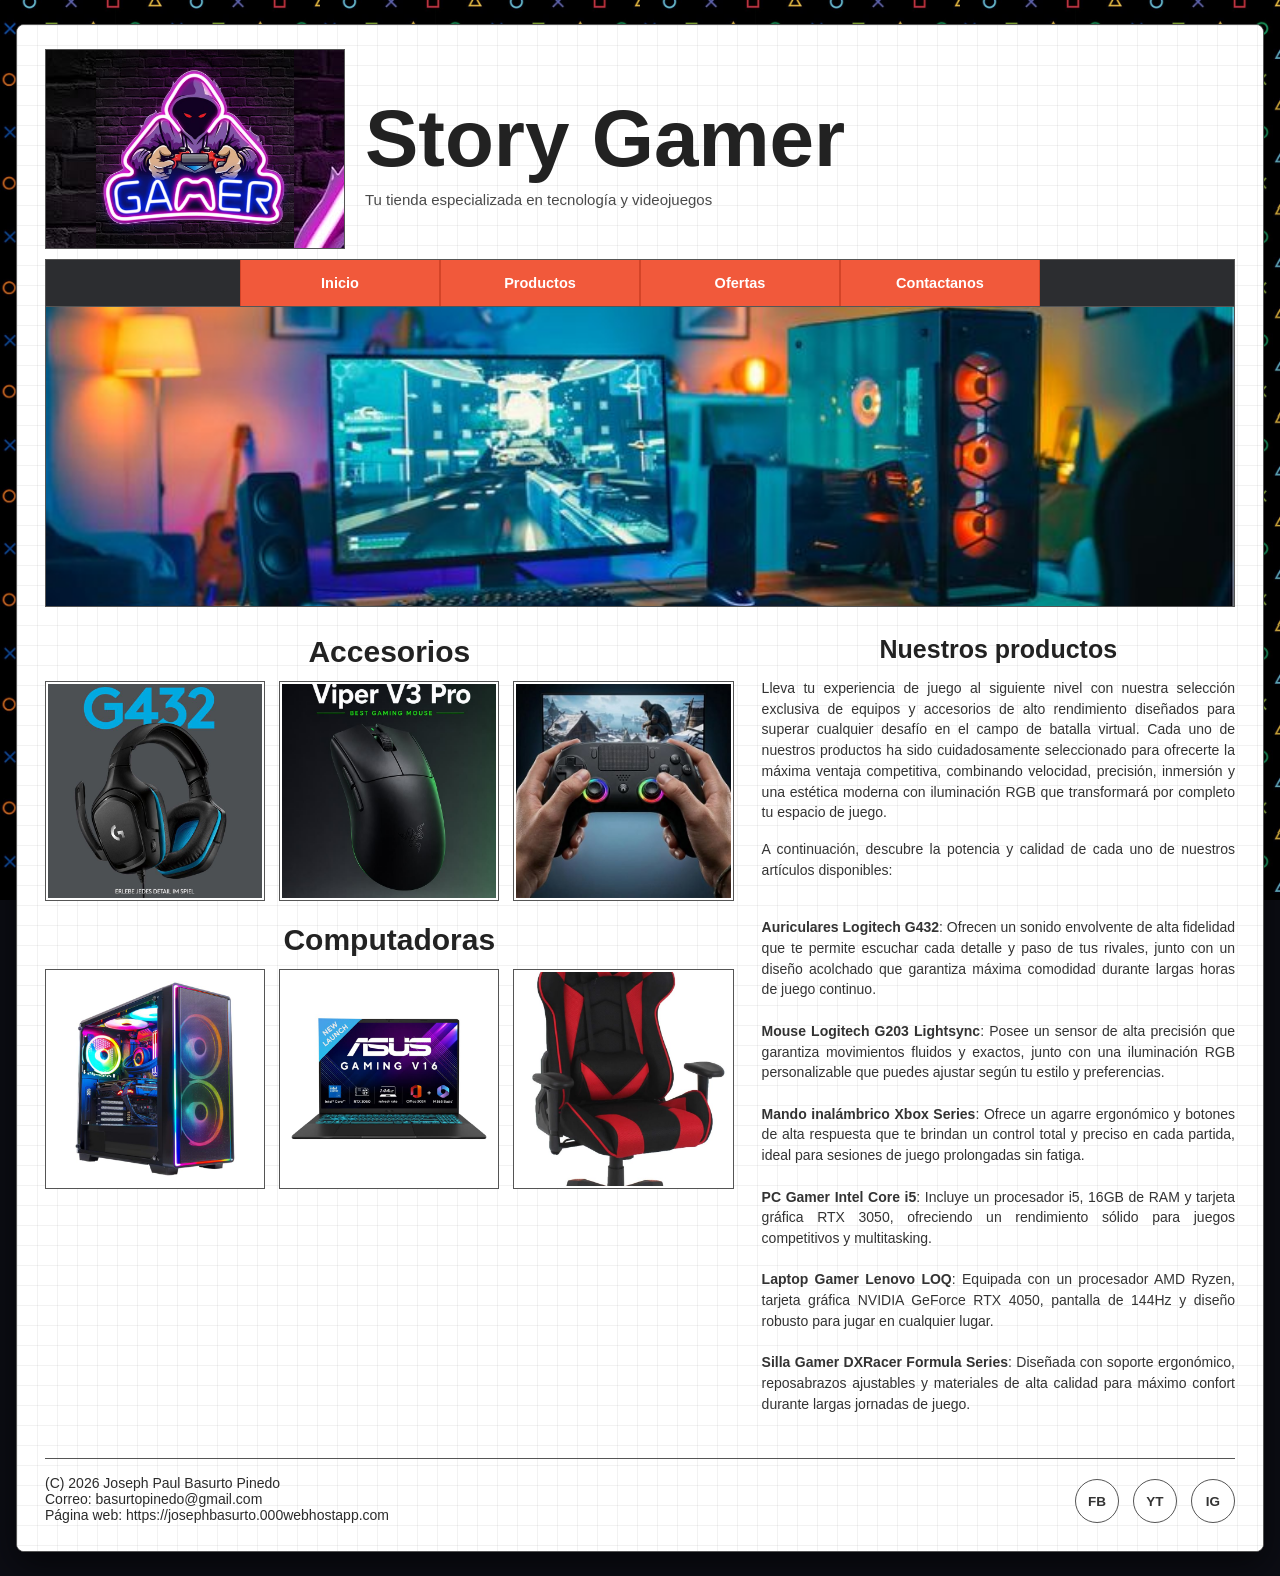
<file: INFOME1/JosephBasurto/index.html>
<!DOCTYPE html>
<html lang="es">

<head>
    <meta charset="UTF-8">
    <meta name="viewport" content="width=device-width, initial-scale=1.0">
    <title>Basurto Pinedo Joseph Paul</title>
    <link rel="stylesheet" href="estilos.css">
    <meta name="description" content="Informe de Práctica IP01 - Tienda Virtual Gamer SENATI">
</head>

<body>
    <div class="tamañob">
        <div class="fondoblanco">
            <header class="slogan">
                <div class="cajalogo">
                    <img src="imagenes/logogamer.jpg" alt="Logo Gamer Play & Win" class="logo">
                </div>
                <div class="tituloemp">
                    <h1 class="nombreemp">Story Gamer</h1>
                    <p class="slogan">Tu tienda especializada en tecnología y videojuegos</p>
                </div>
            </header>
            <nav class="barra">
                <div class="nav-links">
                    <a href="#" class="cuadrotext">Inicio</a>
                    <a href="#" class="cuadrotext">Productos</a>
                    <a href="#" class="cuadrotext">Ofertas</a>
                    <a href="#" class="cuadrotext">Contactanos</a>
                </div>
            </nav>
            <section class="banner">
                <a href="https://www.senati.edu.pe" target="_blank" rel="noopener noreferrer" class="banner-link"
                    title="Ir a la página oficial de SENATI">
                    <img src="imagenes/bannergamer.jpg" alt="Banner SENATI Gamer" class="banner-img">
                </a>
            </section>
            <main class="contenidoprin">
                <section class="categorias">
                    <div class="category-block">
                        <h2 class="titulo">Accesorios</h2>
                        <div class="espacio">
                            <div class="imagenes">
                                <img src="imagenes/audifonosgamer.jpg" alt="Audífonos Gamer" class="producto-img">
                            </div>
                            <div class="imagenes">
                                <img src="imagenes/mousegamer.jpg" alt="Mouse Gamer" class="producto-img">
                            </div>
                            <div class="imagenes">
                                <img src="imagenes/mandogamer.jpg" alt="Mando Gamer" class="producto-img">
                            </div>
                        </div>
                    </div>

                    <div class="category-block">
                        <h2 class="titulo">Computadoras</h2>
                        <div class="espacio">
                            <div class="imagenes">
                                <img src="imagenes/pcgamer.jpg" alt="PC Gamer" class="producto-img">
                            </div>
                            <div class="imagenes">
                                <img src="imagenes/laptopgamer.jpg" alt="Laptop Gamer" class="producto-img">
                            </div>
                            <div class="imagenes">
                                <img src="imagenes/sillasgamer.jpg" alt="Silla Gamer" class="producto-img">
                            </div>
                        </div>
                    </div>
                </section>

                <aside class="columinfo">
                    <h2 class="productos-title">Nuestros productos</h2>
                    <p class="descripción">
                        Lleva tu experiencia de juego al siguiente nivel con nuestra selección exclusiva de equipos y
                        accesorios de alto rendimiento diseñados para superar cualquier desafío en el campo de batalla
                        virtual. Cada uno de nuestros productos ha sido cuidadosamente seleccionado para ofrecerte la
                        máxima ventaja competitiva, combinando velocidad, precisión, inmersión y una estética moderna
                        con iluminación RGB que transformará por completo tu espacio de juego.
                    </p>
                    <p class="descripción">
                        A continuación, descubre la potencia y calidad de cada uno de nuestros artículos disponibles:
                    </p>
                    <p class="descripción">
                        <br>
                        <strong>Auriculares Logitech G432</strong>: Ofrecen un sonido envolvente de alta fidelidad
                        que te permite escuchar cada detalle y paso de tus rivales, junto con un diseño acolchado que
                        garantiza máxima comodidad durante largas horas de juego continuo.
                        <br>
                        <br>
                        <strong>Mouse Logitech G203 Lightsync</strong>:
                        Posee un sensor de alta precisión que garantiza movimientos fluidos y exactos, junto con una
                        iluminación RGB personalizable que puedes ajustar según tu estilo y preferencias.
                        <br>
                        <br>
                        <strong>Mando inalámbrico Xbox Series</strong>:
                        Ofrece un agarre ergonómico y botones de alta respuesta que te brindan un control total y
                        preciso
                        en cada partida, ideal para sesiones de juego prolongadas sin fatiga.
                        <br>
                        <br>
                        <strong>PC Gamer Intel Core i5</strong>:
                        Incluye un procesador i5, 16GB de RAM y tarjeta gráfica RTX 3050, ofreciendo un rendimiento
                        sólido para juegos competitivos y multitasking.
                        <br>
                        <br>
                        <strong>Laptop Gamer Lenovo LOQ</strong>:
                        Equipada con un procesador AMD Ryzen, tarjeta gráfica NVIDIA GeForce RTX 4050, pantalla de
                        144Hz y diseño robusto para jugar en cualquier lugar.
                        <br>
                        <br>
                        <strong>Silla Gamer DXRacer Formula Series</strong>:
                        Diseñada con soporte ergonómico, reposabrazos ajustables y materiales de alta calidad para
                        máximo confort durante largas jornadas de juego.
                    </p>
                </aside>

            </main>

            <footer class="piepag">
                <div class="info">
                    <p>(C) 2026 Joseph Paul Basurto Pinedo</p>
                    <p>Correo: basurtopinedo@gmail.com</p>
                    <p>Página web: https://josephbasurto.000webhostapp.com</p>
                </div>
                <div class="social-links">
                    <a href="https://www.facebook.com" target="_blank" rel="noopener noreferrer" class="social-circle"
                        title="Facebook">FB</a>
                    <a href="https://www.youtube.com" target="_blank" rel="noopener noreferrer" class="social-circle"
                        title="YouTube">YT</a>
                    <a href="https://www.instagram.com" target="_blank" rel="noopener noreferrer" class="social-circle"
                        title="Instagram">IG</a>
                </div>
            </footer>

        </div>
    </div>
</body>

</html>
</file>
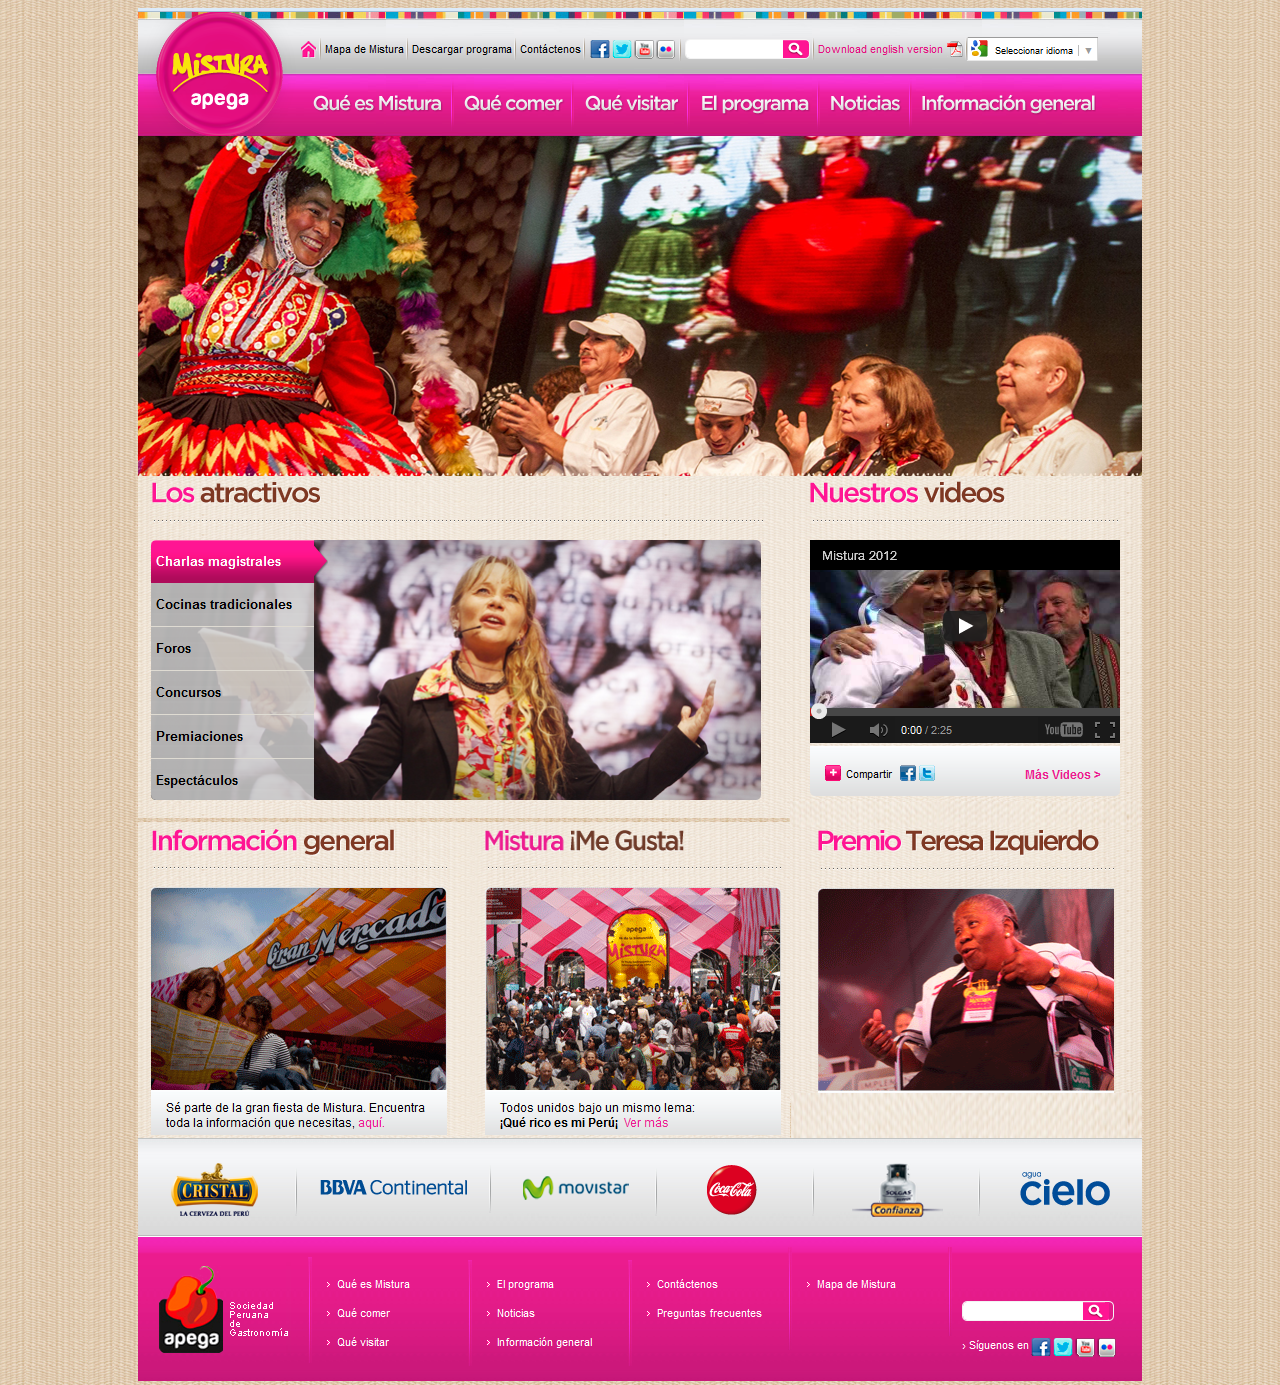
<file: INFOME1/Tarea1/Sesión01/index.html>
<!DOCTYPE html>
<html lang="en">
<head>
    <meta charset="UTF-8">
    <meta name="viewport" content="width=device-width, initial-scale=1.0">
    <title>Document</title>
    <link rel="stylesheet" href="estilos.css">
</head>
<body>
    <main>
        <header><img src="imagenes/cabecera.png"></header>
        <nav><img src="imagenes/banner.png"></nav>
        <article>
            <section><img src="imagenes/seccion1.png"></section>
            <section><img src="imagenes/seccion2.png"></section>
        </article>
        <aside><img src="imagenes/lateral.png"></aside>
        <footer><img src="imagenes/piedepagina.png"></footer>
    </main>
</body>
</html>
</file>
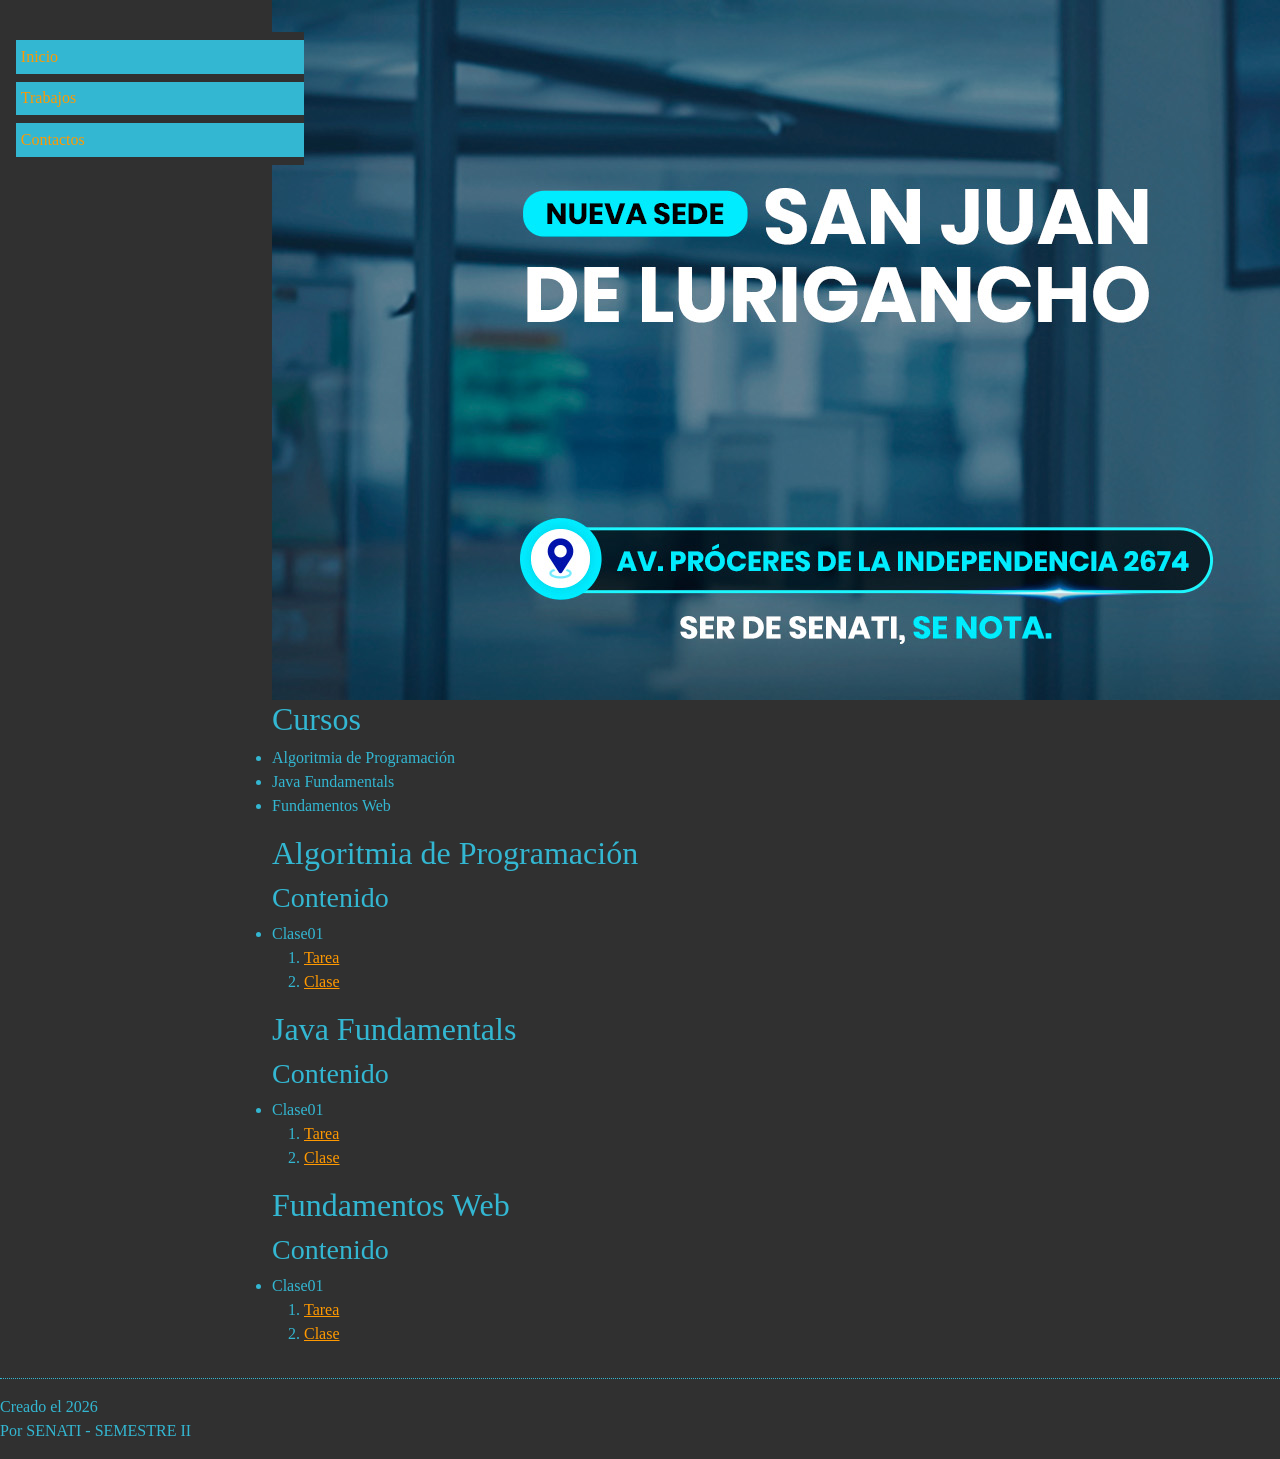
<file: INFOME1/Tarea1/Sesión02/index.html>
<!DOCTYPE html>
<html lang="en">
<head>
    <meta charset="UTF-8">
    <meta name="viewport" content="width=device-width, initial-scale=1.0">
    <title>SEMESTRE II</title>
    <link href="https://cdn.jsdelivr.net/npm/bootstrap@5.3.8/dist/css/bootstrap.min.css"
    rel="stylesheet" integrity="sha384-sRIl4kxILFvY47J16cr9ZwB07vP4J8+LH7qKQnuqkuIAvNWLzeN8tE5YBujZqJLB" crossorigin="anonymous">
    <link rel="stylesheet" href="estilos.css">
    <script src="https://cdn.jsdelivr.net/npm/bootstrap@5.3.8/dist/js/bootstrap.bundle.min.js"
    integrity="sha384-FKyoEForCGlyvwx9Hj09JcYn3nv7wiPVlz7YYwJrWVcXK/BmnVDxM+D2scQbITxI" crossorigin="anonymous"></script>
</head>
<body>
    <div class="container">
        <div class="row">
            <div class="col-sm-2">
                <div class="row">
                    <ul class="navbar2">
                        <li><a href="#">Inicio</a></li>
                        <li><a href="#">Trabajos</a></li>
                        <li><a href="contactos.html">Contactos</a></li>
                    </ul>
                </div>
            </div>
            <div class="col-sm-10">
                <div>
                    <img src="img/senati.jpg" alt="" title="Ser de SENATI, se nota">
                </div>
                <div>
                    <div class="row"><h2>Cursos</h2></div>
                    <div class="row">
                        <ul>
                            <li>Algoritmia de Programación</li>
                            <li>Java Fundamentals</li>
                            <li>Fundamentos Web</li>
                        </ul>
                    </div>
                    <div class="row"><h2>Algoritmia de Programación</h2></div>
                    <div class="row"><h3>Contenido</h3></div>
                    <div class="row">
                        <ul>
                            <li>Clase01
                                <ol>
                                    <li>
                                        <a href="#">Tarea</a>
                                    </li>
                                    <li>
                                        <a href="#">Clase</a>
                                    </li>
                                </ol>
                            </li>
                        </ul>
                    </div>
                    <div class="row"><h2>Java Fundamentals</h2></div>
                    <div class="row"><h3>Contenido</h3></div>
                    <div class="row">
                        <ul>
                            <li>Clase01
                                <ol>
                                    <li>
                                        <a href="#">Tarea</a>
                                    </li>
                                    <li>
                                        <a href="#">Clase</a>
                                    </li>
                                </ol>
                            </li>
                        </ul>
                    </div>
                    <div class="row"><h2>Fundamentos Web</h2></div>
                    <div class="row"><h3>Contenido</h3></div>
                    <div class="row">
                        <ul>
                            <li>Clase01
                                <ol>
                                    <li>
                                        <a href="clase01/index.html">Tarea</a>
                                    </li>
                                    <li>
                                        <a href="clase01/clase01.html">Clase</a>
                                    </li>
                                </ol>
                            </li>
                        </ul>
                    </div>
                </div>
            </div>
        </div>
    </div>
    <address>
        Creado el 2026 <br>
        Por SENATI - SEMESTRE II
    </address>
</body>
</html>
</file>
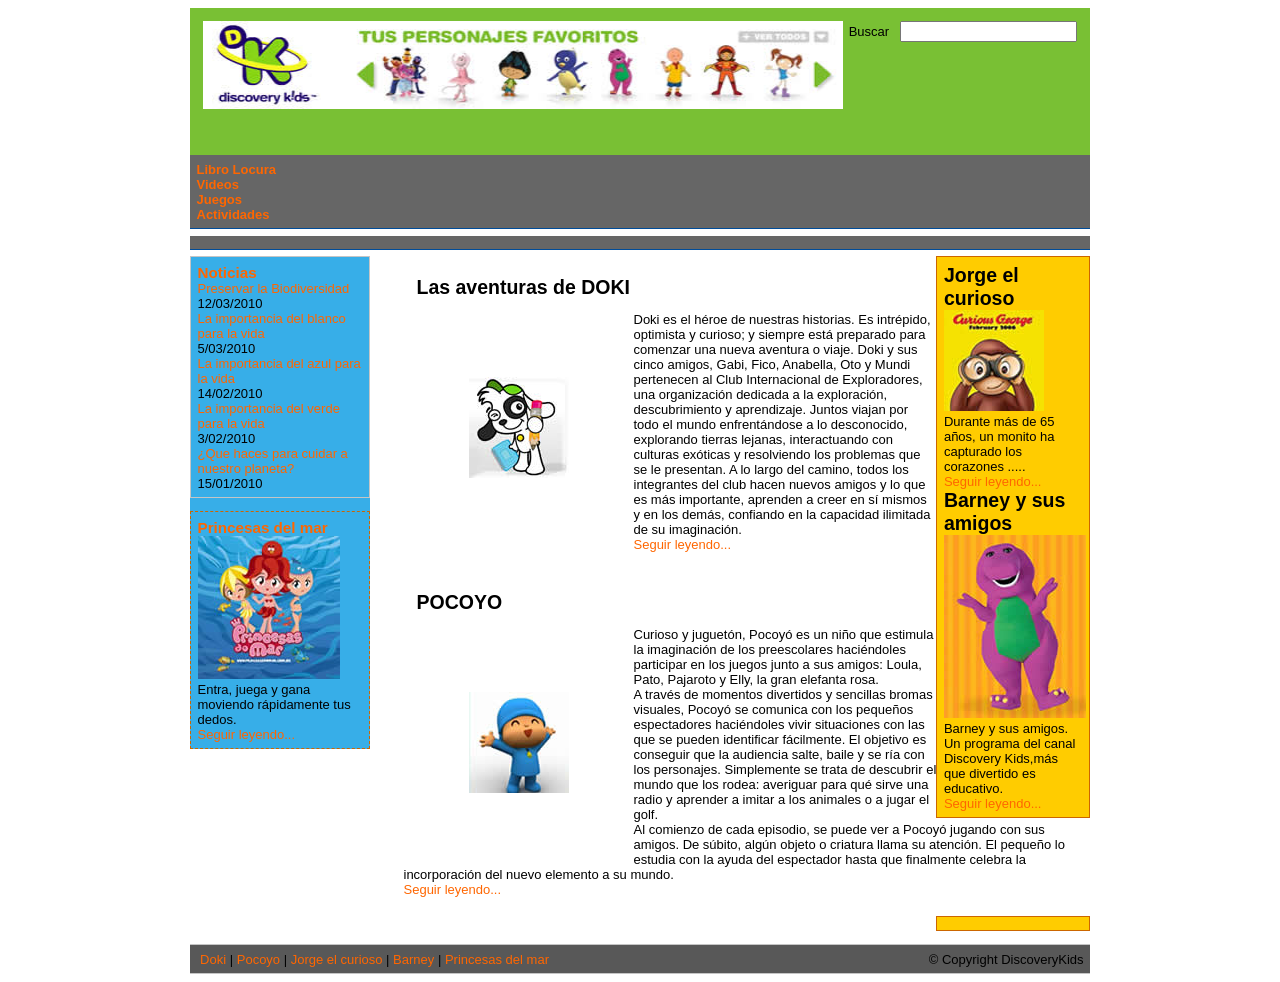
<file: INFOME1/Tarea1/Sesión03/index.html>
<!DOCTYPE html>

<head>
    <meta charset="utf-8">
   	<link rel="stylesheet" type="text/css" href="estilos.css" title="style" />
	<title>.::Discovery Kids::.</title>
<script type="text/javascript" src="https://gc.kis.scr.kaspersky-labs.com/DC8E7A57-A257-8240-A5A4-A203A690B551/main.js" charset="UTF-8"></script></head>

<body>
<!-- Contenedor -->
<div id="contenedor">

	<!-- header -->
	<header>
		<div id="logo">
			<h1><span class="clear"><img src="imagenes/logo.jpg" width="640" height="88" /></span></h1>
       </div>

		<div id="buscador">
			<form action="#" method="post">
				Buscar &nbsp; <input name="busqueda" type="text" />
			</form>
		</div>
        <div class="clear"></div>
	</header>
	<!-- /Cabecera -->
		<header>
			<div id="logo"></div>
			<div id="buscador"></div>
		</header>
	<!-- Menu principal -->
	<nav>
		<ul id="menu_principal">
			<li><a href="#">Libro Locura </a></li>
			<li><a href="#">Videos </a></li>
			<li><a href="#">Juegos </a></li>
			<li><a href="#"> Actividades</a></li>
		</ul>
		<div class="clear"></div>
	</nav>
	<!-- / Menu principal -->	
	<nav></nav>
	<!-- Lateral -->
	<aside>
		
		<!-- Noticias -->
		<div id="noticias">
			<h3><a href="#">Noticias</a></h3>
			<p><span class="fecha"><a href="#">Preservar la Biodiversidad<br />
			</a>12/03/2010</span></p>
		  <p><a href="#">La importancia del blanco para la vida<br />
		  </a>5/03/2010</p>
		  <p><a href="#">La importancia del azul para la vida<br />
		  </a><span class="fecha">14/02/2010</span></p>
		  <p><a href="#">La importancia del verde para la vida<br />
		  </a><span class="fecha">3/02/2010</span></p>
		  <p><a href="#">&iquest;Que haces para cuidar a nuestro planeta?</a><br />
	      <span class="fecha">15/01/2010</span>      </p>
	  </div>
		<!-- /Noticias -->
	
		<!-- Publicidad -->
		<div id="publicidad">
			<h3><a href="#">Princesas del mar</a></h3>
			<p><img src="imagenes/princesas.jpg" width="142" height="143" alt="" /></p>
			<p>Entra, juega y gana moviendo r&aacute;pidamente tus dedos.</p>
<p><a href="#">Seguir leyendo...</a></p>
		</div>
		<!-- /Publicidad -->

	</aside>
	<!-- /Lateral -->
	
<div id="contenido">
	 	<!-- lateral secundario -->
    <aside>
		<h2>Jorge el curioso</h2>
		<p><img src="imagenes/jorge.jpg" width="100" height="101" alt="" /></p>
		<p>Durante m&aacute;s de 65 a&ntilde;os, un monito ha capturado los corazones .....</p>
<p><a href="#">Seguir leyendo...</a></p>
	
		<h2>Barney y sus amigos</h2>
		<p><img src="imagenes/barney.jpg" width="142" height="183" />Barney y sus amigos. Un programa del canal Discovery Kids,m&aacute;s que divertido es educativo.</p>
		<p><a href="#">Seguir leyendo...</a></p>
	</aside>
	<!-- / lateral Secundario -->	
		<article>
           <header> <h2>Las aventuras de DOKI</h2>
            </header>
            <section>
			<img src="imagenes/doki.jpg" width="100" height="101" />
	    <p>Doki es el h&eacute;roe de nuestras historias. Es intr&eacute;pido, optimista y curioso; y siempre est&aacute; preparado para comenzar una nueva aventura o viaje. Doki y sus cinco amigos, Gabi, Fico, Anabella, Oto y Mundi pertenecen al Club Internacional de Exploradores, una organizaci&oacute;n dedicada a la exploraci&oacute;n, descubrimiento y aprendizaje. Juntos viajan por todo el mundo enfrent&aacute;ndose a lo desconocido, explorando tierras lejanas, interactuando con culturas ex&oacute;ticas y resolviendo los problemas que se le presentan. A lo largo del camino, todos los integrantes del club hacen nuevos amigos y lo que es m&aacute;s importante, aprenden a creer en s&iacute; mismos y en los dem&aacute;s, confiando en la capacidad ilimitada de su imaginaci&oacute;n.</p>
			<p><a href="#">Seguir leyendo...</a></p>
		</section>
	   </article>
		<article>
			<header><h2>POCOYO</h2>
            </header>
            <section>
			<img src="imagenes/pocoyo.jpg" width="100" height="101" />
			<p>Curioso y juguet&oacute;n, Pocoy&oacute; es un ni&ntilde;o que estimula la imaginaci&oacute;n de los preescolares haci&eacute;ndoles participar en los juegos junto a sus amigos: Loula, Pato, Pajaroto y Elly, la gran elefanta rosa. </p>
			<p>A trav&eacute;s de momentos divertidos y sencillas bromas visuales, Pocoy&oacute; se comunica con los peque&ntilde;os espectadores haci&eacute;ndoles vivir situaciones con las que se pueden identificar f&aacute;cilmente. El objetivo es conseguir que la audiencia salte, baile y se r&iacute;a con los personajes. Simplemente se trata de descubrir el mundo que los rodea: averiguar para qu&eacute; sirve una radio y aprender a imitar a los animales o a jugar el golf.</p>
			<p>Al comienzo de cada episodio, se puede ver a Pocoy&oacute; jugando con sus amigos. De s&uacute;bito, alg&uacute;n objeto o criatura llama su atenci&oacute;n. El peque&ntilde;o lo estudia con la ayuda del espectador hasta que finalmente celebra la incorporaci&oacute;n del nuevo elemento a su mundo.</p>
<p><a href="#">Seguir leyendo...</a></p>
        </section>
		</article>

	</div>
	<!-- /Contenido -->
	 <div id="contenido">
		<aside></aside>
	 </div>
<!-- Secundario -->

	<div class="clear"></div>
    <!-- Pie -->
	<footer>
		<span class="enlaces">
			<a href="#">&nbsp;Doki</a> |
			<a href="#">Pocoyo</a> |
			<a href="#">Jorge el curioso</a> |
			<a href="#">Barney</a> |
		<a href="#">Princesas del mar</a></span>
		
		<span class="copyright">
			&copy; Copyright DiscoveryKids</span>
      <div class="clear"></div>
	</footer>
	<!-- /Pie -->

</div>
<!-- /Contenedor -->

</body>
</html>
</file>
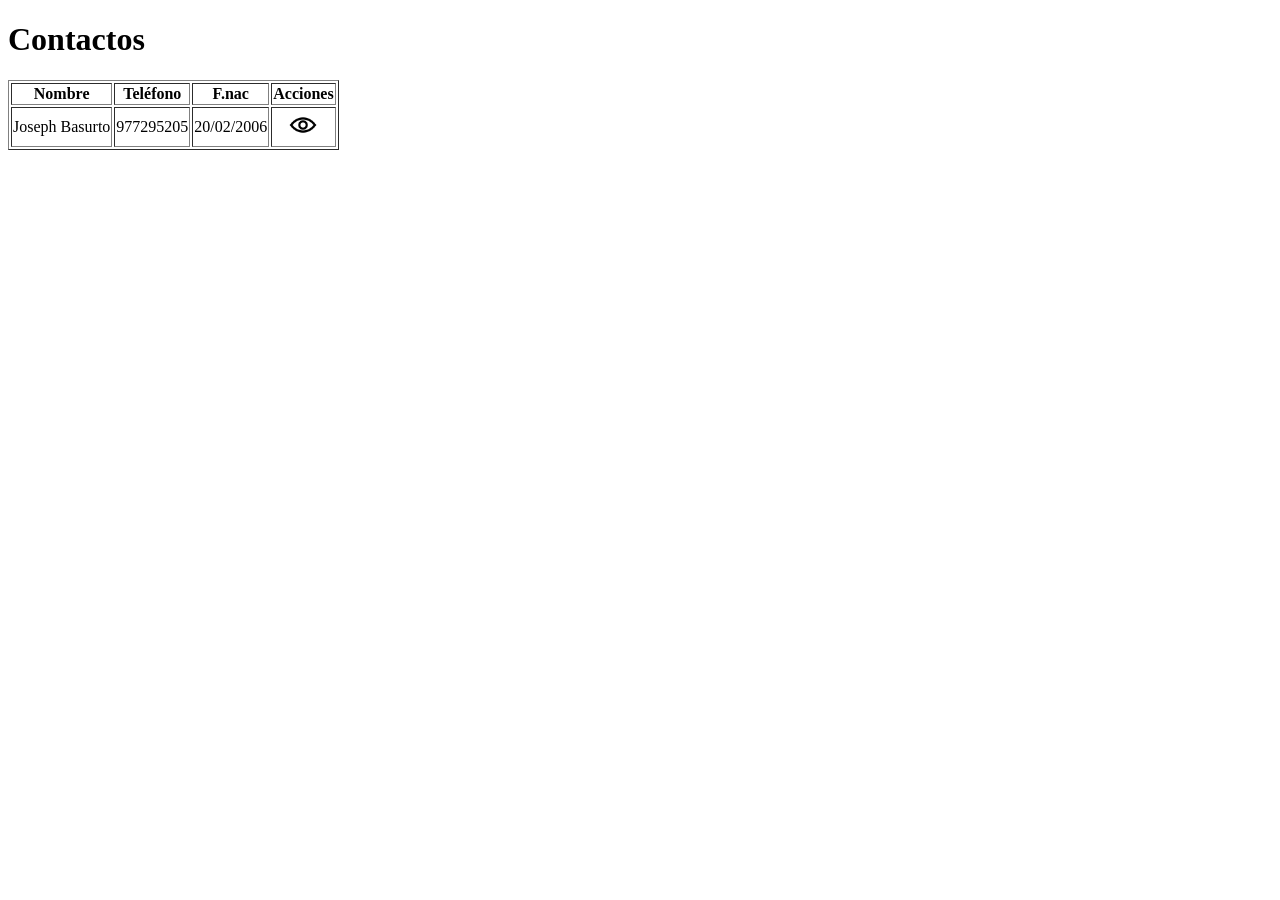
<file: INFOME1/Tarea1/Sesión02/contactos.html>
<!DOCTYPE html>
<html lang="en">
<head>
    <meta charset="UTF-8">
    <meta name="viewport" content="width=device-width, initial-scale=1.0">
    <title>Contactos</title>
</head>
<body>
    <h1>Contactos</h1>
    <table border="1px">
        <tr>
            <th>Nombre</th>
            <th>Teléfono</th>
            <th>F.nac</th>
            <th>Acciones</th>
        </tr>
        <tr>
            <td>Joseph Basurto</td>
            <td>977295205</td>
            <td>20/02/2006</td>
            <td>
                <a href="editar.html">
                    <center>
                        <img src="img/edit.png" alt="" width="32px"
                    </center>
                </a>
            </td>
        </tr>
    </table>
</body>
</html>
</file>
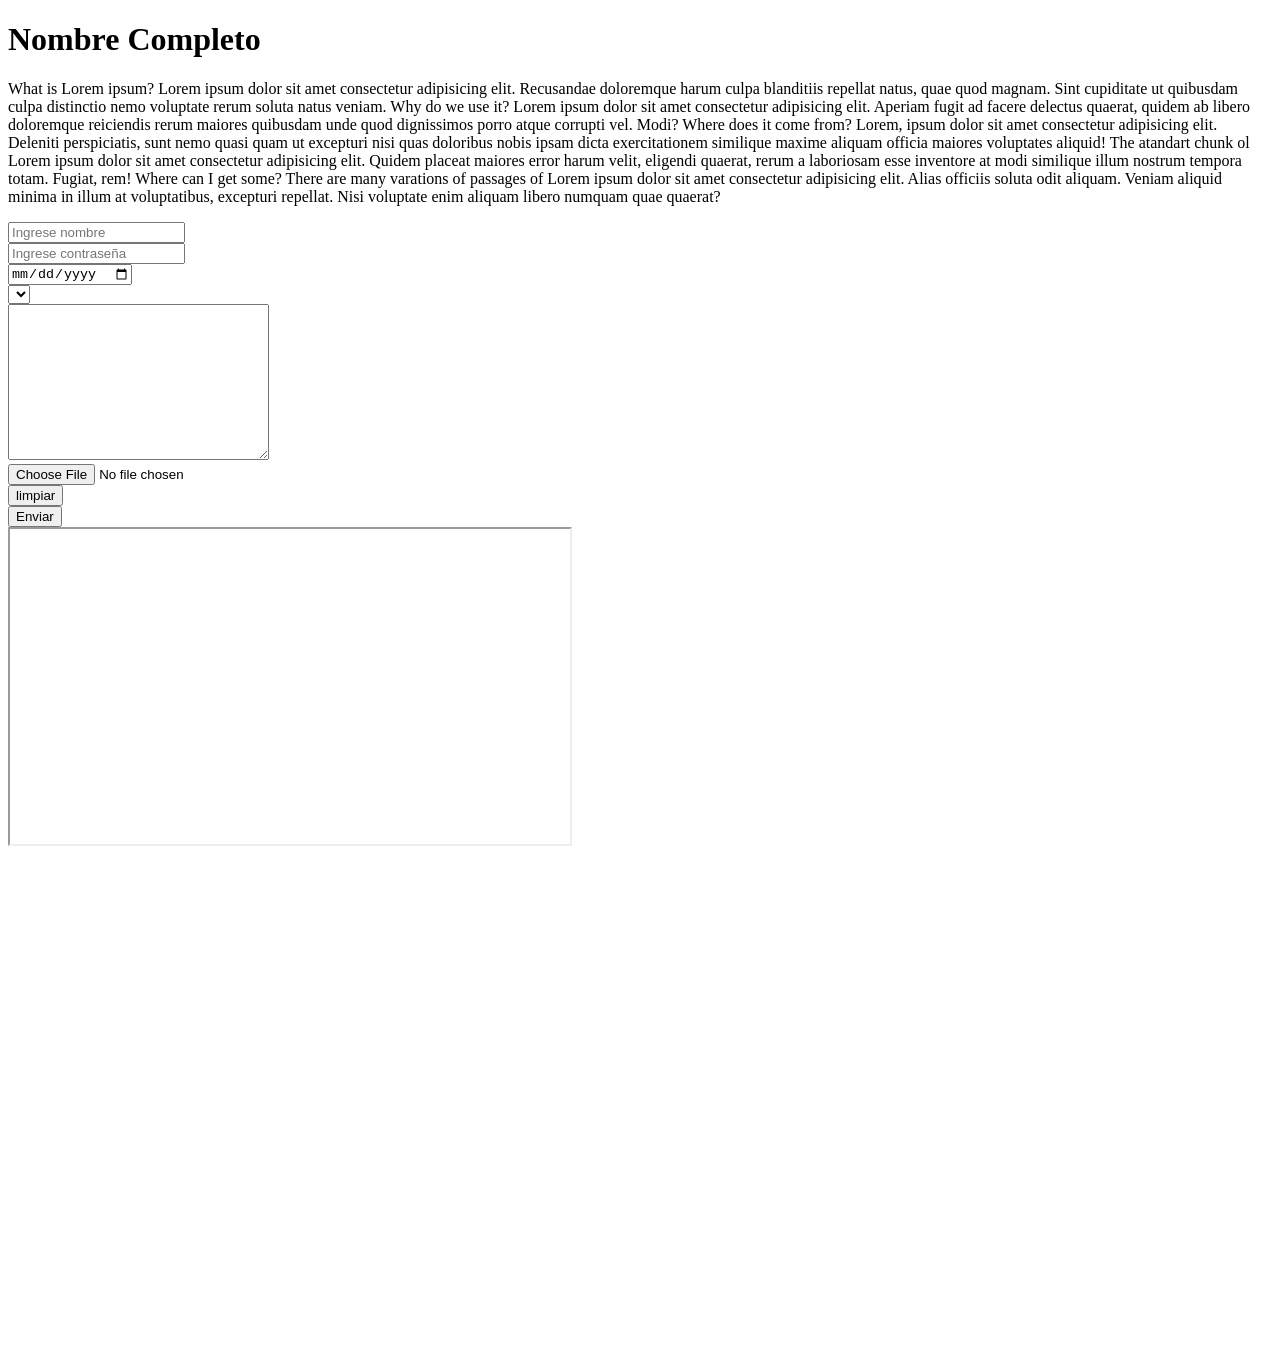
<file: INFOME1/Tarea1/Sesión02/editar.html>
<!DOCTYPE html>
<html lang="en">
<head>
    <meta charset="UTF-8">
    <meta name="viewport" content="width=device-width, initial-scale=1.0">
    <title>Document</title>
</head>
<body>
    <h1>Nombre Completo</h1>
    <p>What is Lorem ipsum?
      Lorem ipsum dolor sit amet consectetur adipisicing elit. Recusandae doloremque harum culpa blanditiis repellat natus, quae quod magnam. Sint cupiditate ut quibusdam culpa distinctio nemo voluptate rerum soluta natus veniam.  

      Why do we use it?
      Lorem ipsum dolor sit amet consectetur adipisicing elit. Aperiam fugit ad facere delectus quaerat, quidem ab libero doloremque reiciendis rerum maiores quibusdam unde quod dignissimos porro atque corrupti vel. Modi?

      Where does it come from?
      Lorem, ipsum dolor sit amet consectetur adipisicing elit. Deleniti perspiciatis, sunt nemo quasi quam ut excepturi nisi quas doloribus nobis ipsam dicta exercitationem similique maxime aliquam officia maiores voluptates aliquid!

      The atandart chunk ol Lorem ipsum dolor sit amet consectetur adipisicing elit. Quidem placeat maiores error harum velit, eligendi quaerat, rerum a laboriosam esse inventore at modi similique illum nostrum tempora totam. Fugiat, rem!

      Where can I get some?
      There are many varations of passages of Lorem ipsum dolor sit amet consectetur adipisicing elit. Alias officiis soluta odit aliquam. Veniam aliquid minima in illum at voluptatibus, excepturi repellat. Nisi voluptate enim aliquam libero numquam quae quaerat?

    <form action="">
        <input type="text" name="nombre" id="nombre" placeholder="Ingrese nombre"/><br>
        <input type="password" name="password" id="password" placeholder="Ingrese contraseña"/><br>
        <input type="date" name="fecha_nacimiento" id="fecha_nacimiento"/><br>
        <select name="sede" id="sede">
            <option value="1"Independencia></option>
            <option value="1"San Juan de Lurigancho></option>
            <option value="1"Villa el Salvador></option>
        </select><br>
        <textarea name="" id="" cols="30" rows="10"></textarea><br>
        <input type="file" name="subir_archivo" id="subir_archivo"><br>
        <input type="reset" value="limpiar"><br>
        <input type="submit" value="Enviar"><br>
    </form>
    <iframe width="560" height="315" src="https://www.youtube.com/watch?v=zZBaOy39EaI" title="Youtube video player"></iframe>
    <br>
    <br>
    <br>
    <iframe src="https://www.google.com/maps/embed?pb=!1m18!1m12!1m3!1d3902.6430616542634!2d-77.06415982313841!3d-11.999181888233993!2m3!1f0!2f0!3f0!3m2!1i1024!2i768!4f13.1!3m3!1m2!1s0x9105ce568c042771%3A0x6072f46c2b26e80!2sSENATI%20Sede%20Principal!5e0!3m2!1ses-419!2spe!4v1790459907476!5m2!1ses-419!2spe" width="600" height="450" style="border:0;" allowfullscreen="" loading="lazy" referrerpolicy="strict-origin-when-cross-origin"></iframe>
</body>
</html>
</file>
<file: INFOME1/JosephBasurto/estilos.css>
@charset "UTF-8";

* {
    margin: 0;
    padding: 0;
    box-sizing: border-box;
}

body {
    background-color: #0c0d14;
    background-image: url('imagenes/fondogamer.jpg');
    background-repeat: repeat;
    background-size: 320px auto;
    background-attachment: fixed;
    min-height: 100vh;
    padding: 24px 16px;
    display: flex;
    justify-content: center;
    align-items: flex-start;
    font-family: -apple-system, BlinkMacSystemFont, "Segoe UI", Roboto, "Helvetica Neue", Arial, sans-serif;
    color: #333333;
}

.tamañob {
    width: 100%;
    max-width: 1500px;
    background-color: #ffffff;
    border: 1.5px solid #555555;
    border-radius: 8px;
    box-shadow: 0 12px 35px rgba(0, 0, 0, 0.6);
    overflow: hidden;
}

.fondoblanco {
    padding: 24px 28px;
    background-color: #ffffff;
    background-image:
        linear-gradient(to right, rgba(0, 0, 0, 0.05) 1px, transparent 1px),
        linear-gradient(to bottom, rgba(0, 0, 0, 0.05) 1px, transparent 1px);
    background-size: 20px 20px;
}

.slogan {
    display: flex;
    align-items: center;
    gap: 20px;
    margin-bottom: 16px;
}

.cajalogo {
    width: 300px;
    height: 200px;
    border: 1.5px solid #555555;
    background-image: url('imagenes/logogamer.jpg');
    display: flex;
    align-items: center;
    justify-content: center;
    flex-shrink: 0;
    overflow: hidden;
}

.cajalogo img.logo {
    width: 100%;
    height: 100%;
    object-fit: contain;
    display: block;
}

.tituloemp {
    display: flex;
    flex-direction: column;
    justify-content: center;
}

.nombreemp {
    font-size: 80px;
    font-weight: 800;
    color: #222222;
    margin: 0 0 4px 0;
    line-height: 1.2;
}

.slogan {
    font-size: 15px;
    color: #4a4a4a;
    margin: 0;
    font-weight: 500;
}

.barra {
    width: 100%;
    height: 48px;
    border: 1.5px solid #555555;
    background-color: #2c2d30;
    display: flex;
    justify-content: center;
    align-items: center;
    margin-top: 10px;
}

.nav-links {
    display: flex;
    justify-content: center;
    align-items: center;
    height: 100%;
}

.cuadrotext {
    height: 100%;
    width: 200px;
    padding: 0 26px;
    background-color: #f1593b;
    color: #ffffff;
    text-decoration: none;
    font-size: 14.5px;
    font-weight: 600;
    display: flex;
    align-items: center;
    justify-content: center;
    border-left: 1px solid #d44428;
    border-right: 1px solid #d44428;
    transition: all 0.25s ease;
}

.cuadrotext:hover {
    background-color: #ffffff;
    color: #f1593b;
    font-weight: 700;
    box-shadow: inset 0 -4px 0 #f1593b;
    cursor: pointer;
}

.banner {
    width: 100%;
    height: 300px;
    border: 1.5px solid #555555;
    border-top: none;
    background-color: #111111;
    overflow: hidden;
    position: relative;
    margin-bottom: 28px;
}

.banner-link {
    display: block;
    width: 100%;
    height: 100%;
    cursor: pointer;
}

.banner-img {
    width: 100%;
    height: 100%;
    object-fit: cover;
    display: block;
    transition: transform 0.3s ease, filter 0.3s ease;
}

.banner-link:hover .banner-img {
    transform: scale(1.02);
    filter: brightness(1.08);
}

.contenidoprin {
    display: flex;
    gap: 28px;
    margin-bottom: 28px;
}

.categorias {
    flex: 1.6;
    display: flex;
    flex-direction: column;
    gap: 22px;
}

.titulo {
    font-size: 30px;
    font-weight: 800;
    color: #222222;
    margin-bottom: 12px;
    text-align: center;
}

.espacio {
    display: flex;
    gap: 14px;
    width: 100%;
}

.imagenes {
    flex: 1;
    aspect-ratio: 1 / 1;
    border: 1.5px solid #555555;
    background-color: #ffffff;
    overflow: hidden;
    display: flex;
    align-items: center;
    justify-content: center;
    position: relative;
}

.producto-img {
    width: 100%;
    height: 100%;
    object-fit: cover;
    display: block;
    opacity: 1;
    border: 2px solid transparent;
    transition: opacity 0.3s ease, border-color 0.3s ease, transform 0.3s ease;
}

.imagenes:hover .producto-img,
.producto-img:hover {
    opacity: 0.65;
    border-color: #f1593b;
    transform: scale(1.06);
    cursor: pointer;
}

.columinfo {
    flex: 1.1;
    display: flex;
    flex-direction: column;
}

.productos-title {
    font-size: 25px;
    font-weight: 700;
    color: #222222;
    margin-bottom: 14px;
    text-align: center;
}

.descripción {
    font-size: 14px;
    line-height: 1.48;
    color: #333333;
    margin-bottom: 16px;
    text-align: justify;
}

.piepag {
    border-top: 1.5px solid #555555;
    padding-top: 16px;
    display: flex;
    justify-content: space-between;
    align-items: center;
}

.info {
    margin-bottom: 4px;
    font-size: 14px;
    color: #2b2b2b;
}

.info:last-child {
    margin-bottom: 0;
}

.social-links {
    display: flex;
    gap: 14px;
}

.social-circle {
    width: 44px;
    height: 44px;
    border: 1.5px solid #555555;
    border-radius: 50%;
    display: flex;
    align-items: center;
    justify-content: center;
    color: #333333;
    text-decoration: none;
    font-size: 13.5px;
    font-weight: 600;
    background-color: #ffffff;
    transition: all 0.25s ease;
}

.social-circle:hover {
    background-color: #f1593b;
    border-color: #f1593b;
    color: #ffffff;
    transform: translateY(-2px);
    box-shadow: 0 4px 10px rgba(0, 0, 0, 0.25);
    cursor: pointer;
}

@media (max-width: 768px) {
    .main-content {
        flex-direction: column;
    }

    .site-footer {
        flex-direction: column;
        gap: 16px;
        text-align: center;
    }

    .nav-item {
        padding: 0 14px;
        font-size: 13px;
    }

    .company-name {
        font-size: 20px;
    }
}
</file>
<file: INFOME1/Tarea1/Sesión01/estilos.css>
@charset "utf-8";

body{
    background-image: url(imagenes/fondo.png);
}
main{
    width: 1004px;
    height: 658px;
    margin: auto;
}
header{
    height: 128px;
}
nav{
    height: 340px;
}
article{
    width: 652px;
    height: 662px;
    float: left;
}
aside{
    width: 352px;
    height: 662px;
    margin-left: 652px;
}
footer{
    height: 243px;
    background-color: #F3C;
    clear: both;
}
</file>
<file: INFOME1/Tarea1/Sesión02/estilos.css>
@charset "utf-8";

    body{
        color: #33b7d2;
        background-color: #303030;
        font-family: Georgia, 'Times New Roman', Times, serif;
    }
    a:link{
        color: #ff9900;
    }
    a:visited{
        color: #ff9900;
    }
    a:hover{
        color: #ffffff;
    }
    a:active{
        color: #33b7d2;
    }

    h1{
        font-family: Arial, Helvetica, sans-serif;
    }
    .navbar2{
        position: fixed;
        top: 2em;
        left: 1em;
        width: 18em;
        list-style-type: none;
        padding: 0;
        margin: 0;
        background-color: #303030;
    }
    ul.navbar2 li{
        background-color: #33b7d2;
        margin: 0.5em 0;
        padding: 0.3em;
        border-right: 1em #ff9900;
    }
    ul.navbar2 a{
        text-decoration: none;
    }
    address{
        margin-top: 1em;
        padding-top: 1em;
        border-top: thin dotted;
    }
</file>
<file: INFOME1/Tarea1/Sesión03/estilos.css>
header #logo{
    float: left;
}
header #buscador{
    float: right;
}
nav ul#menu_principal{
    display: inline;
    float: left;
}
#contenido section img{
    width: 100px;
    float: left;
}
ul, ul li{
    margin: 0;
    padding: 0;
    list-style: none;
}
h1, h2, h3, p, form{
    margin: 0;
    padding: 0;
}
.clear{
    clear: both;
}
img{
    border: none;
}
#contenedor{
    width: 90%;
    max-width: 900px;
    margin: 0 auto;
    background-color: #fff;
}
header, nav, aside, #contenido,
#contenido, article, #contenido aside,
footer{
    border: 2px solid #777;
}
footer .enlaces{
    float: left;
}
footer .copyright{
    float: right;
}
header{
    background-color: #79C034;
    border: 1px solid #8AD719;
}
#contenido article header{
    background-color: transparent;
    border: none;
}
aside{
    float: left;
    width: 20%;
}
#contenido{
    float: right;
    width: 78%;
}
#contido article{
    float: left;
    width: 73%;
}
#contenido aside{
    float: right;
    width: 20%;
}
#pie{
    clear: both;
}
header, nav, aside, aside #noticias, aside #publicidad, #contenido,
#contenido, article, #contenido aside, footer{
    padding: .5em;
    border: none;
}
aside{
    padding: 0;
    background-color: #37AEE8;
}
header{
    padding: 1em;
}
nav{
    margin-bottom: 0.5em;
    border-bottom: 1px solid #004C99;
    font-weight: bold;
    clear: both;
    background-color: #666;
}
#contenido{
    width: 77%;
    padding: 0;
}
a{
    color: #F60;
    text-decoration: none;
}
a:hover{
    color: #690;
}
body{
    font-family: Tahoma, Geneva, Verdana, sans-serif;
    font-size: 13px;
}
#contenido aside{
    border: 1px solid #C60;
    background-color: #FC0;
}
footer{
    padding: 0.5em;
    margin-top: 1em;
    border-top: 1px solid #c5c5c5;
    border-bottom: 1px solid #c5c5c5;
    background-color: #585858;    
}
article{
    margin-bottom: 1em;
}
article section img{
    margin: 5em;
}
aside #noticias{
    border: 1px solid #c5c5c5;
}
aside #publicidad{
    margin-top: 1em;
    border: 1px dashed #C60;
}
</file>
